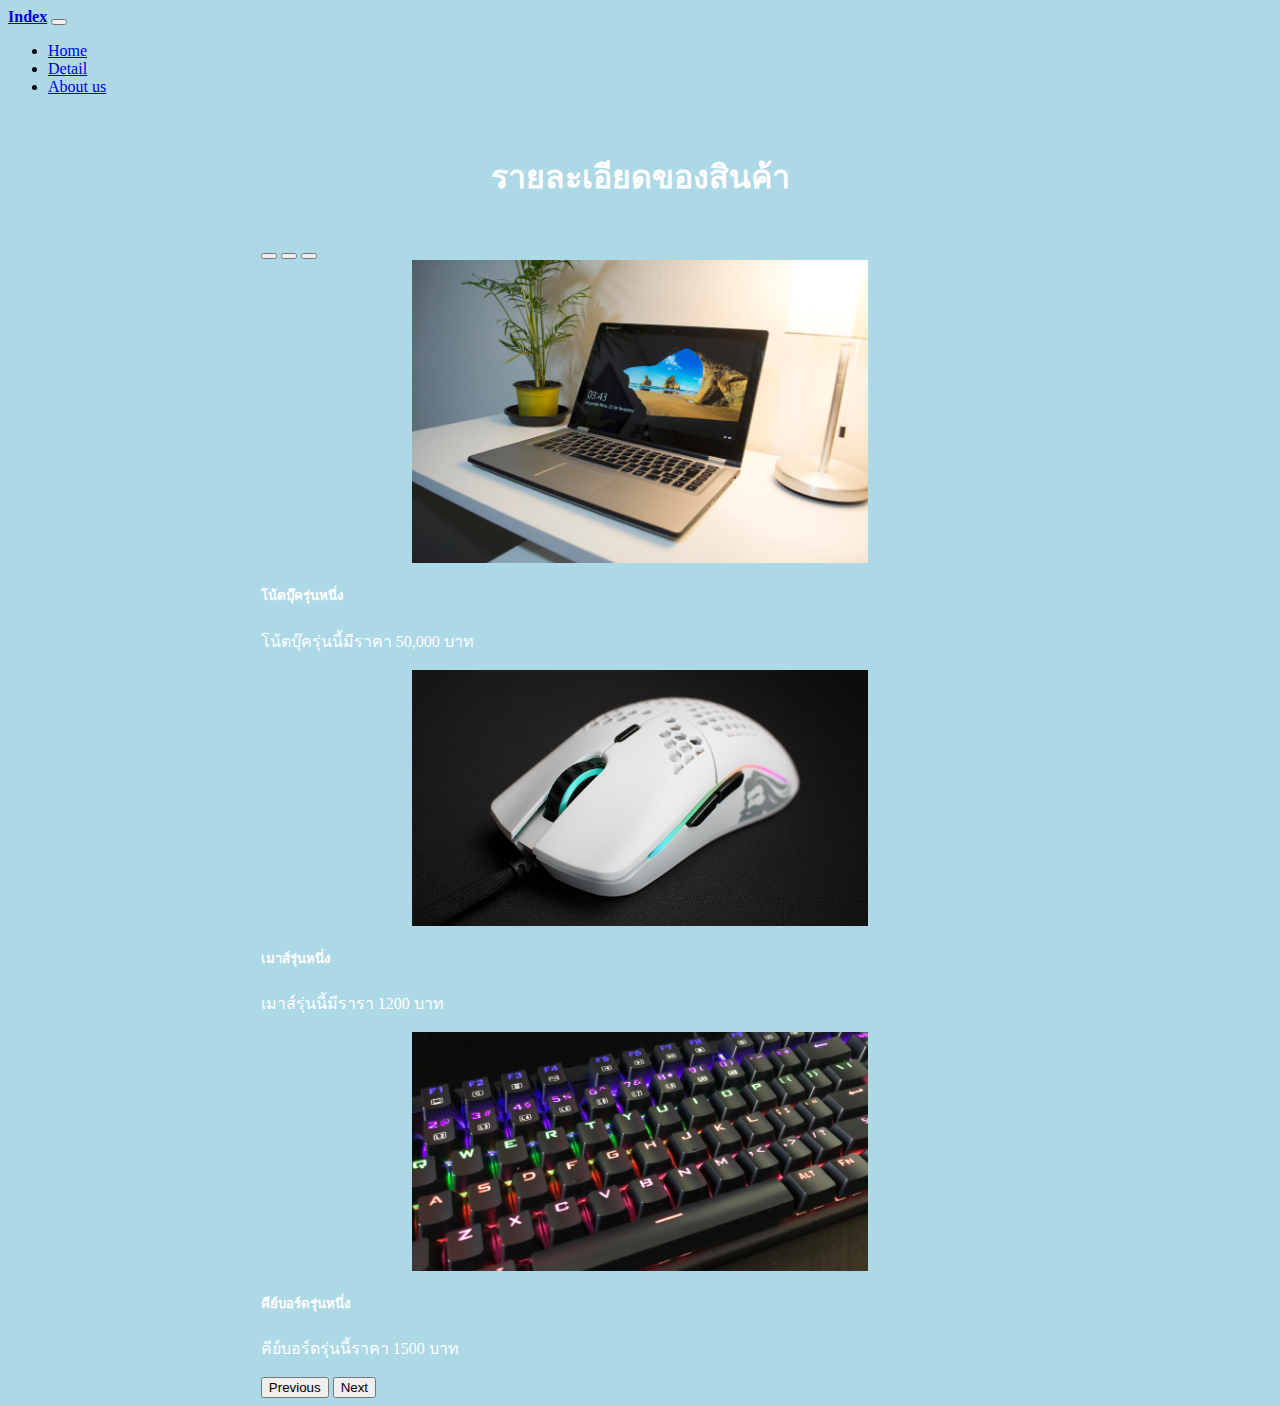
<file: product_detail.html>
<!doctype html>
<html lang="en">
  <head>
    <meta charset="utf-8">
    <meta name="viewport" content="width=device-width, initial-scale=1">
    <title>index</title>
    <link href="https://cdn.jsdelivr.net/npm/bootstrap@5.3.0-alpha2/dist/css/bootstrap.min.css" rel="stylesheet" integrity="sha384-aFq/bzH65dt+w6FI2ooMVUpc+21e0SRygnTpmBvdBgSdnuTN7QbdgL+OapgHtvPp" crossorigin="anonymous">
    <link rel="stylesheet" href="style.css">
</head>
  <body>
    <nav class="navbar navbar-expand-lg bg-body-tertiary">
        <div class="container-fluid">
          <a class="navbar-brand" href="file:///C:/Users/danpp/Downloads/650710689/index.html"><b>Index</b></a>
          <button class="navbar-toggler" type="button" data-bs-toggle="collapse" data-bs-target="#navbarNavDropdown" aria-controls="navbarNavDropdown" aria-expanded="false" aria-label="Toggle navigation">
            <span class="navbar-toggler-icon"></span>
          </button>
          <div class="collapse navbar-collapse" id="navbarNavDropdown">
            <ul class="navbar-nav">
              <li class="nav-item">
                <a class="nav-link active" aria-current="page" href="file:///C:/Users/danpp/Downloads/650710689/index.html">Home</a>
              </li>
              <li class="nav-item">
                <a class="nav-link" href="file:///C:/Users/danpp/Downloads/650710689/product_detail.html">Detail</a>
              </li>
              <li class="nav-item">
                <a class="nav-link" href="file:///C:/Users/danpp/Downloads/650710689/about.html">About us</a>
              </li>
            </ul>
          </div>
        </div>
      </nav>
      <br>
    <h1 style="text-align: center;"><b>รายละเอียดของสินค้า</b></h1>
    <br>
    <div id="carouselExampleCaptions" class="carousel slide" style="display: block; margin-left: auto; margin-right: auto; width: 60%;">
        <div class="carousel-indicators">
          <button type="button" data-bs-target="#carouselExampleCaptions" data-bs-slide-to="0" class="active" aria-current="true" aria-label="Slide 1"></button>
          <button type="button" data-bs-target="#carouselExampleCaptions" data-bs-slide-to="1" aria-label="Slide 2"></button>
          <button type="button" data-bs-target="#carouselExampleCaptions" data-bs-slide-to="2" aria-label="Slide 3"></button>
        </div>
        <div class="carousel-inner">
          <div class="carousel-item active">
            <img src="picture/Labtop.jpg" class="d-block w-100" alt="...">
            <div class="carousel-caption d-none d-md-block">
              <h5><b>โน้ตบุ๊ครุ่นหนึ่ง</b></h5>
              <p>โน้ตบุ๊ครุ่นนี้มีราคา 50,000 บาท</p>
            </div>
          </div>
          <div class="carousel-item">
            <img src="picture/Mouse.jpg" class="d-block w-100" alt="...">
            <div class="carousel-caption d-none d-md-block">
              <h5><b>เมาส์รุ่นหนึ่ง</b></h5>
              <p>เมาส์รุ่นนี้มีรารา 1200 บาท</p>
            </div>
          </div>
          <div class="carousel-item">
            <img src="picture/Keyboard.jpg" class="d-block w-100" alt="...">
            <div class="carousel-caption d-none d-md-block">
              <h5><b>คีย์บอร์ดรุ่นหนึ่ง</b></h5>
              <p>คีย์บอร์ดรุ่นนี้ราคา 1500 บาท</p>
            </div>
          </div>
        </div>
        <button class="carousel-control-prev" type="button" data-bs-target="#carouselExampleCaptions" data-bs-slide="prev">
          <span class="carousel-control-prev-icon" aria-hidden="true"></span>
          <span class="visually-hidden">Previous</span>
        </button>
        <button class="carousel-control-next" type="button" data-bs-target="#carouselExampleCaptions" data-bs-slide="next">
          <span class="carousel-control-next-icon" aria-hidden="true"></span>
          <span class="visually-hidden">Next</span>
        </button>
      </div>
    <script src="https://cdn.jsdelivr.net/npm/bootstrap@5.3.0-alpha2/dist/js/bootstrap.bundle.min.js" integrity="sha384-qKXV1j0HvMUeCBQ+QVp7JcfGl760yU08IQ+GpUo5hlbpg51QRiuqHAJz8+BrxE/N" crossorigin="anonymous"></script>
  </body>
</html>
</file>
<file: style.css>
img {
    display: block;
    margin-left: auto;
    margin-right: auto;
    width: 60%;
  }
  body {
    background-color: lightblue;
  }
  
  h1 {
    color: #ffffff;
    text-align: center;
  }
  h5 {
    color: #ffffff
  }
  p {
    font-family: verdana;
    color: #ffffff;
  }
</file>
